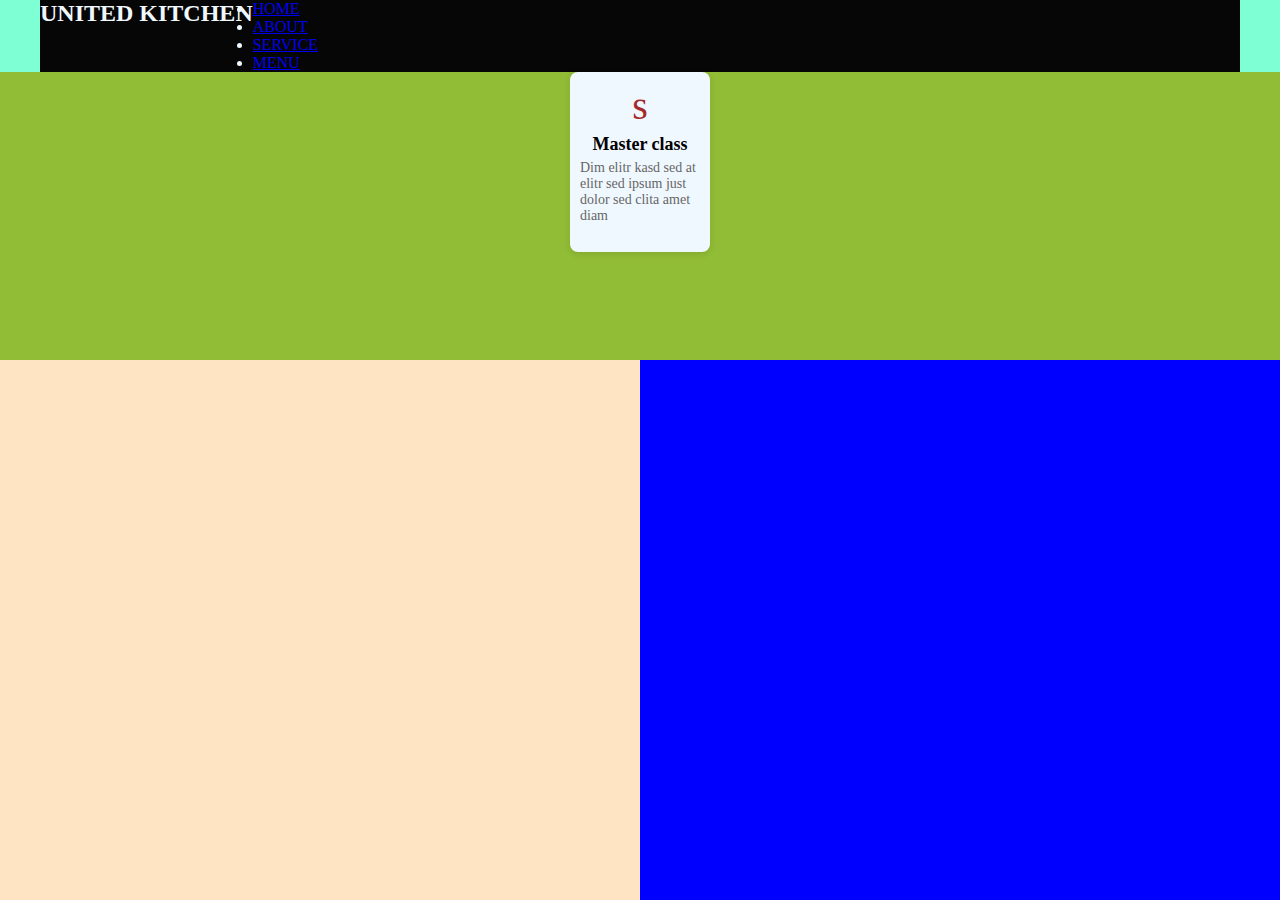
<file: index2.html>
<!DOCTYPE html>
<html lang="en">
<head>
    <meta charset="UTF-8">
    <meta name="viewport" content="width=device-width, initial-scale=1.0">
    <title>Document</title>
</head>
 <link rel="stylesheet" href="style2.css">
<body>
    <section class="top">
        <div class="logo">
            <div class="img"></div>
            <h2>UNITED KITCHEN</h2>
        </div>
        <nev>
            <ul>
                <li><a class="action" href="#">HOME</a></li>
                <li><a href="#">ABOUT</a></li>
                <li><a href="#">SERVICE</a></li>
                <li><a href="#">MENU</a></li>
                <li><a href="#">PAGE</a></li>
                <li><a href="#">CONTACT</a></li>
                <li><a class="btn" href="#">ABOUT</a></li>
            </ul>
        </nev>
    </section>
    <section class="middle">
        <div class="buttons">
            <div class="icon">s</div>
            <h3>Master class</h3>
            <p> Dim elitr kasd sed at elitr sed ipsum just dolor sed clita amet diam</p>
        </div>


        
    </section>
    <section class="bottom">
        <div class="left">

        </div>
        <div class="right">

        </div>
        

    </section>


</body>
</html>
</file>
<file: style2.css>
*{
    margin: 0;
    padding: 0;
}
body{
    display: grid;
    background-color: aquamarine;
}
.top{
    height: 8vh;
    background-color: rgb(7, 6, 6);
    display: flex;
    margin-left: 40px;
    margin-right: 40px;
    color: aliceblue;
}
.middle{
    width: 100%;
    height: 32vh;
    background-color: rgb(145, 188, 53);
    display: flex;
    justify-content: center;
    margin: auto;
}
.middle .buttons{
    background-color: aliceblue;
    width: 120px;
    height: 160px;
    padding: 10px;
    text-align: center;
    border-radius: 8px;
    box-shadow: 0 2px 6px rgba(0,0,0,0.1);
    transition: transform 0.3s ease, box-shadow 0.3s ease;
}
.buttons:hover{
    transform: translateY(-5px);
    box-shadow: 0 4px 12px rgba(0,0,0,0.2);
}
.buttons .icon{
    font-size: 40px;
    color: brown;
    margin-bottom: 5px;
}
.buttons h3{
    font-size: 18px;
    font-weight: bold;
    margin-bottom: 5px;
}
.buttons p{
    font-size: 14px;
    color: #666;
    text-align: left;
}
.bottom{
     width: 100%;
    height: 60vh;
    display: flex;
    background-color: blue;
}
.bottom .left{
    width: 50%;
    height: auto;
    background-color: bisque;
}
</file>
